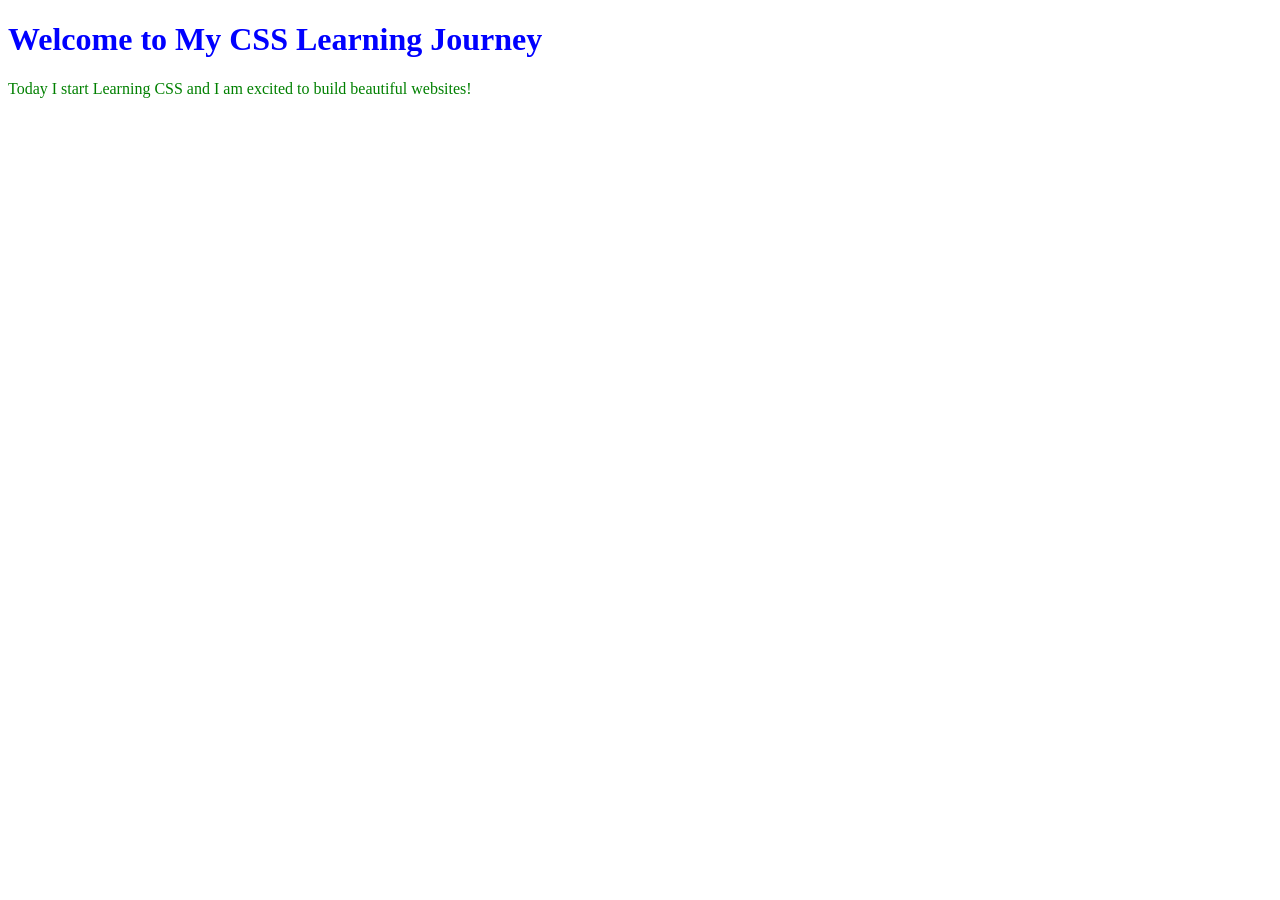
<file: Day-01/index.html>
<!DOCTYPE html>
<html lang="en">
<head>
    <meta charset="UTF-8">
    <meta name="viewport" content="width=device-width, initial-scale=1.0">
    <title>CSS Day 1</title>
    <link rel="stylesheet" href="style.css">
</head>
<body>
    <h1>Welcome to My CSS Learning Journey</h1>
    <p>Today I start Learning CSS and I am excited to build beautiful websites!</p>
</body>
</html>
</file>
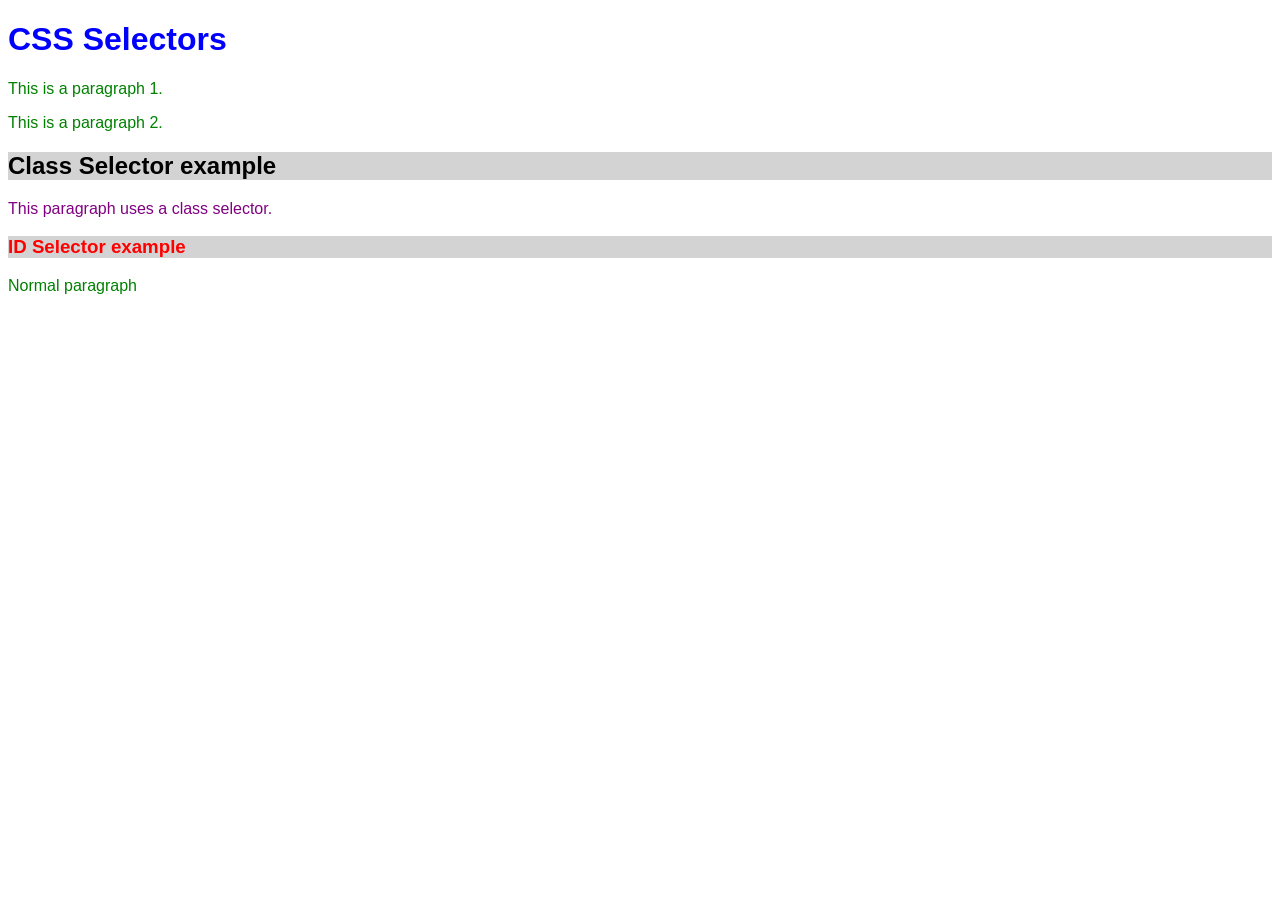
<file: Day-02/index.html>
<!DOCTYPE html>
<html lang="en">
<head>
    <meta charset="UTF-8">
    <meta name="viewport" content="width=device-width, initial-scale=1.0">
    <title>CSS Day 2</title>
    <link rel="stylesheet" href="style.css">
</head>
<body>
    <h1>CSS Selectors</h1>
    <p>This is a paragraph 1.</p>
    <p>This is a paragraph 2.</p>
    <h2 class="blue">Class Selector example</h2>
    <p class="blue">This paragraph uses a class selector.</p>
    <h3 id="red">ID Selector example</h3>
    <p>Normal paragraph</p>
</body>
</html>
</file>
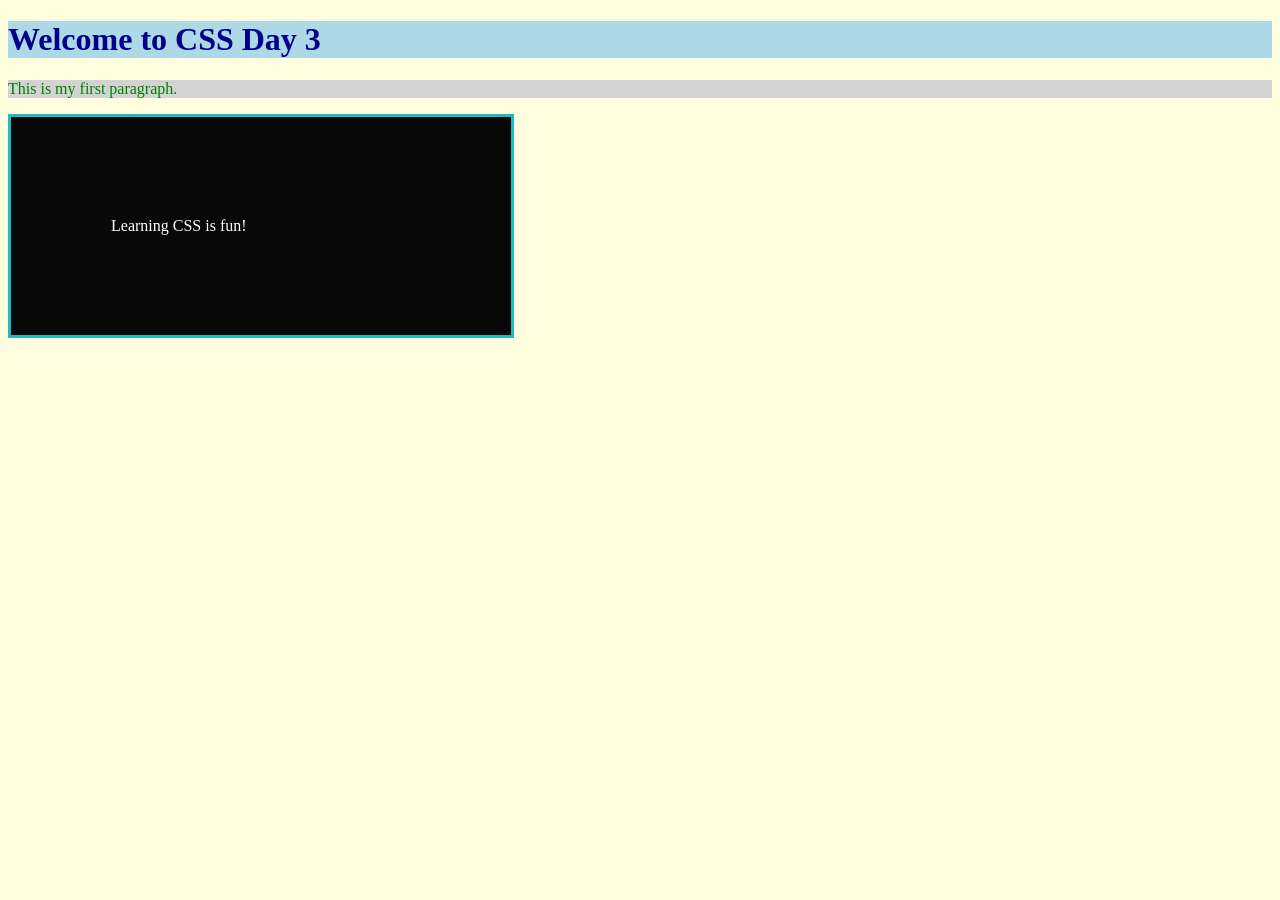
<file: Day-03/index.html>
<!DOCTYPE html>
<html lang="en">
<head>
    <meta charset="UTF-8">
    <meta name="viewport" content="width=device-width, initial-scale=1.0">
    <title>CSS Day 3</title>
    <link rel="stylesheet" href="style.css">
</head>
<body>

    <h1>Welcome to CSS Day 3</h1>

    <p>This is my first paragraph.</p>

    <div class="box">
            Learning CSS is fun!
    </div>

</body>
</html>
</file>
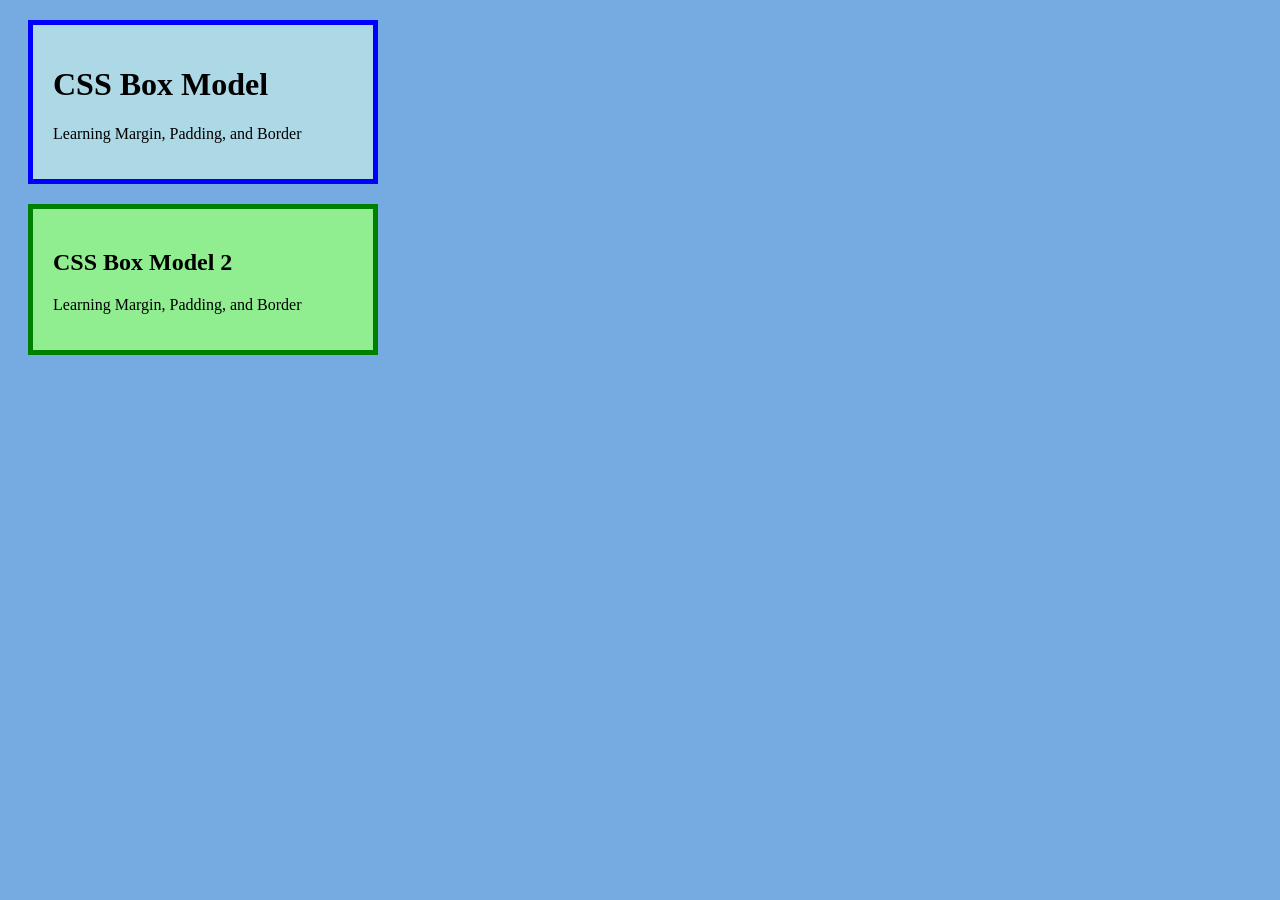
<file: Day-04/index.html>
<!DOCTYPE html>
<html lang="en">
<head>
    <meta charset="UTF-8">
    <meta name="viewport" content="width=device-width, initial-scale=1.0">
    <title>CSS Day 4</title>
    <link rel="stylesheet" href="style.css">
</head>
<body>
    <div class="box">
        <h1>CSS Box Model</h1>
        <p>Learning Margin, Padding, and Border</p>
    </div>
    <div class="box2">
        <h2>CSS Box Model 2</h2>
        <p>Learning Margin, Padding, and Border</p>
    </div>
</body>
</html>
</file>
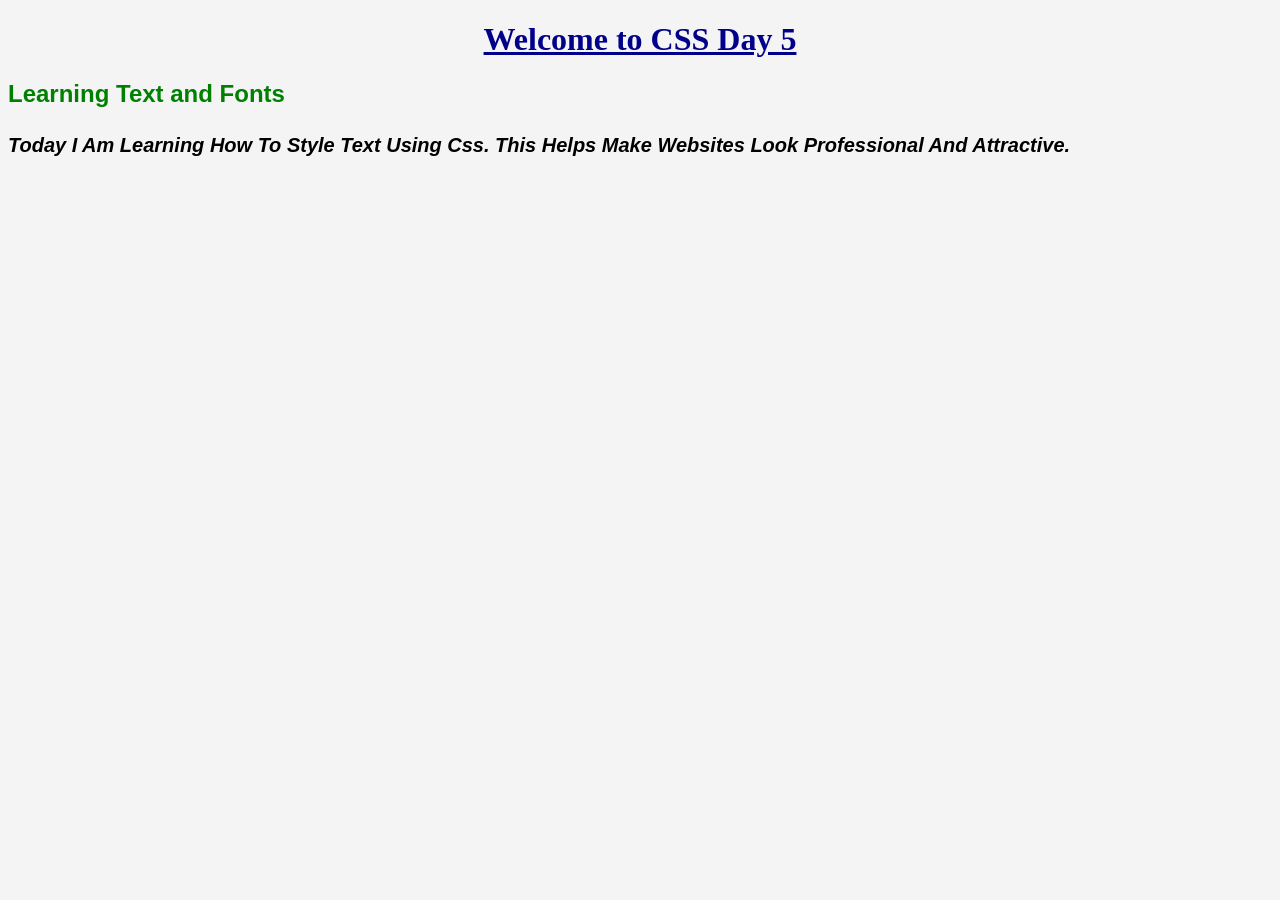
<file: Day-05/index.html>
<!DOCTYPE html>
<html lang="en">
<head>
    <meta charset="UTF-8">
    <meta name="viewport" content="width=device-width, initial-scale=1.0">
    <title>CSS Day 5</title>
    <link rel="stylesheet" href="style.css">
</head>
<body>
    <h1>Welcome to CSS Day 5</h1>
    <h2>Learning Text and Fonts</h2>
    <p class="para">
        Today I am learning how to style text using Css. This helps make websites look Professional and Attractive.
    </p>

</body>
</html>
</file>
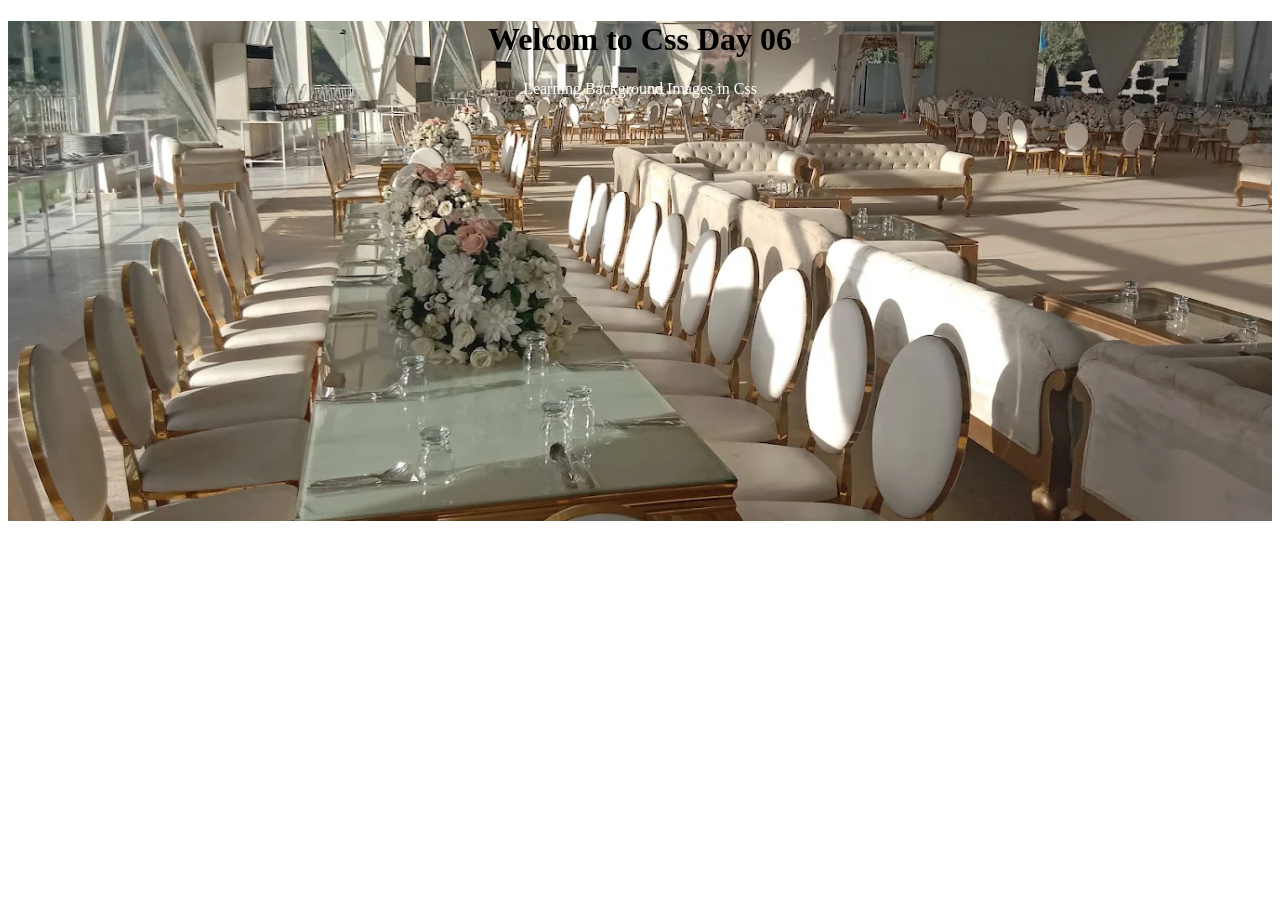
<file: Day-06/index.html>
<!DOCTYPE html>
<html lang="en">
<head>
    <meta charset="UTF-8">
    <meta name="viewport" content="width=device-width, initial-scale=1.0">
    <title>CSS Day 06</title>
    <link rel="stylesheet" href="style.css">
</head>
<body>
    <div class="hero">
        <h1>Welcom to Css Day 06</h1>
        <p>Learning Background Images in Css</p>
 </div>

    
</body>
</html>
</file>
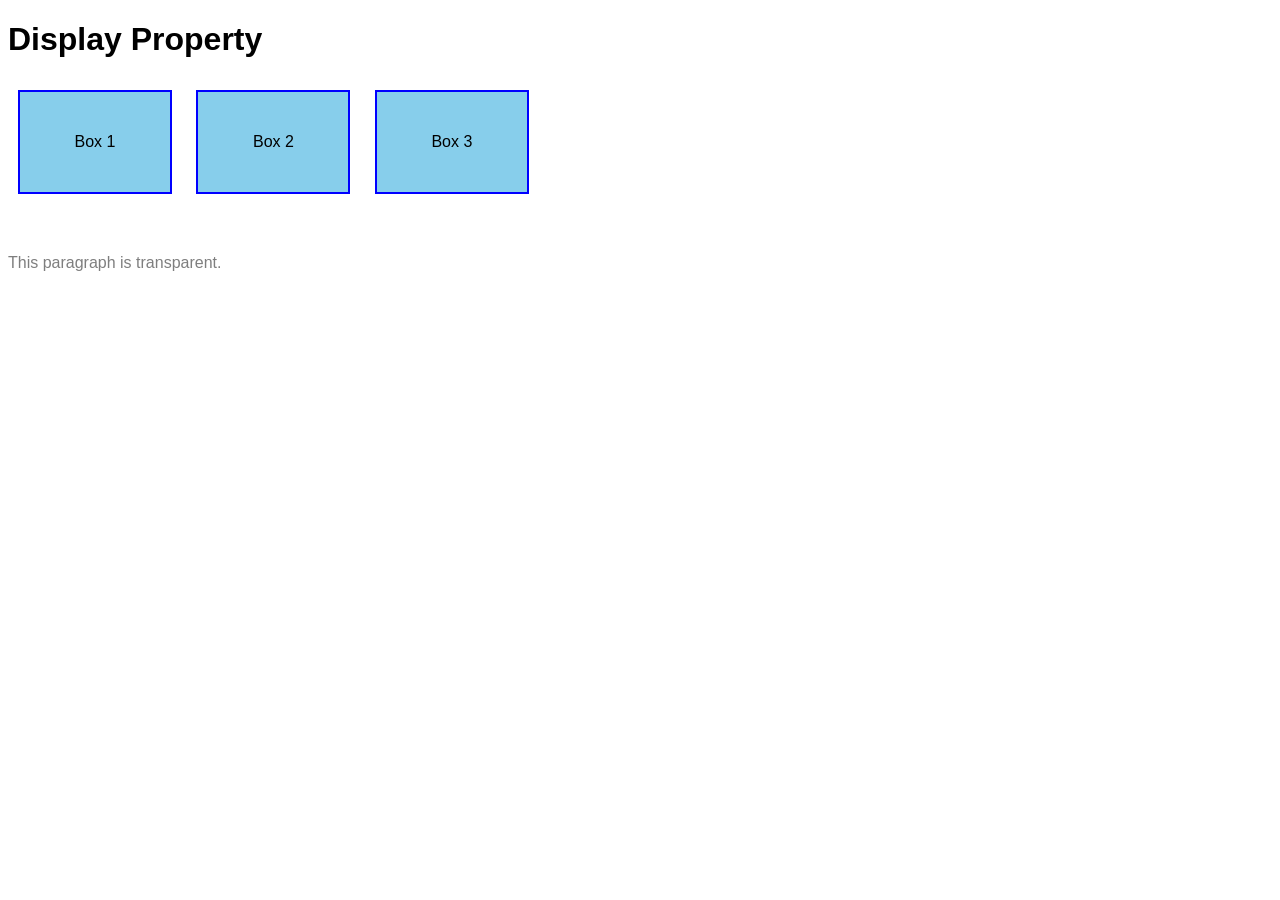
<file: Day-07/index.html>
<!DOCTYPE html>
<html lang="en">
<head>
    <meta charset="UTF-8">
    <meta name="viewport" content="width=device-width, initial-scale=1.0">
    <title>CSS Day 7</title>
    <link rel="stylesheet" href="style.css">
</head>
<body>

<h1>Display Property</h1>

<div class="box">Box 1</div>
<div class="box">Box 2</div>
<div class="box">Box 3</div>

<p class="hidden">This paragraph is hidden.</p>

<p class="transparent">This paragraph is transparent.</p>

</body>
</html>
</file>
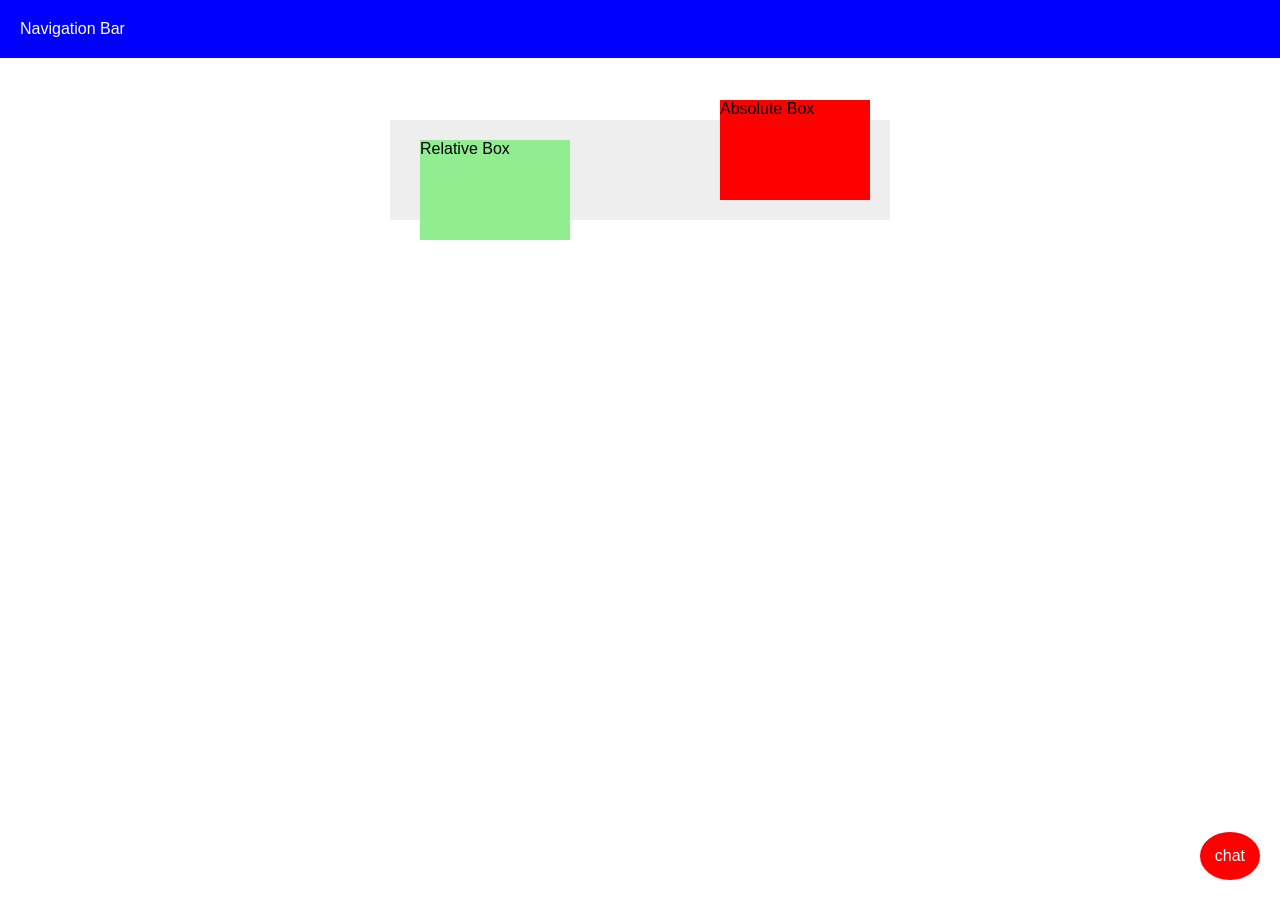
<file: Day-08/index.html>
<!DOCTYPE html>
<html lang="en">
<head>
    <meta charset="UTF-8">
    <meta name="viewport" content="width=device-width, initial-scale=1.0">
    <title>CSS Day 8</title>
    <link rel="stylesheet" href="style.css">
</head>
<body>
    <div class="navbar">
        Navigation Bar
    </div>
    <div class="container">
        <div class="box1">
            Relative Box
        </div>
        <div class="Box2">
        Absolute Box
       </div>

    </div>
    <div class="floating-btn">
        chat
    </div>
    
</body>
</html>
</file>
<file: Day-01/style.css>
h1 {
    color: blue;
}
p {
    color: green;
}
</file>
<file: Day-02/style.css>
h1{
    color: blue;
}
p{
    color: green;
}
.blue{
    color: dodgeblue;
}
p.blue{
    color: purple;
}
#red{
    color: red;
}
*{
    font-family: Arial, sans-serif;
}
h2, h3{
    background-color: lightgray;
}
</file>
<file: Day-03/style.css>
body{
    background-color: lightyellow;
}
h1{
    color: darkblue;
    background-color: lightblue;
}
p{
    color: green;
    background-color: lightgray;
}
.box{
    width: 300px;
    padding: 100px;
    background-color: rgb(8, 8, 8);
    border: 3px solid rgb(28, 188, 199);
    color: white;
}
</file>
<file: Day-04/style.css>
body {
    background-color: #75abe0;
}
.box{
width: 300px;
background-color: lightblue;
padding: 20px;
border: 5px solid blue;
margin: 20px;
}
.box2{
width: 300px;
background-color: lightgreen;
padding: 20px;
border: 5px solid green;
margin: 20px;
}
</file>
<file: Day-05/style.css>
body{
    background-color: #f4f4f4;
}
h1{
    color : darkblue;
    text-align: center;
    text-decoration: underline;
}
h2{
    color : green;
    font-family:Arial, sans-serif;   
}
.para{
    font-size: 20px;
    font-family: Verdana,  sans-serif;
    font-weight: bold;
    font-style: italic;
    text-transform: capitalize;
    line-height: 35PX;
    
}
</file>
<file: Day-06/style.css>
.hero{
    h1{
        color: black;
    }
    height: 500px;
    background-image: url("images/background.jpg");
    background-repeat: no-repeat;
    background-size: cover;
    background-position: center;
    color: white;
    text-align: center;
    padding-top: 200ox;
}
</file>
<file: Day-07/style.css>
body{
    font-family: Arial, sans-serif;
}

.box{
    display:inline-block;
    width:150px;
    height:100px;
    background-color:skyblue;
    border:2px solid blue;
    margin:10px;
    text-align:center;
    line-height:100px;
}

.hidden{
    visibility:hidden;
}

.transparent{
    opacity:0.5;
}
</file>
<file: Day-08/style.css>
body{
    margin: 0;
    font-family: Arial, sans-serif;
}

/* Fixed Navbar */
.navbar {
    position: fixed;
    top: 0;
    width: 100%;
    background-color: blue;
    color: white;
    padding: 20px;

}

/* Parent */
.container{
     position: relative;
     width: 500px;
     hight: 300px;
     background: #eee;
     margin: 120px auto;

}

/* Relative */

.box1{

    position:relative;

    left:30px;

    top:20px;

    width:150px;

    height:100px;

    background:lightgreen;

}

/* Absolute */
.Box2{
    position: absolute;
    right: 20px;
    bottom: 20px;
    width: 150px;
    height: 100px;
    background: red;
}

/* floating botton */
.floating-btn{
    position: fixed;
    bottom: 20px;
    right: 20px;
    background: red;
    color: white;
    padding: 15px;
    border-radius: 50%;


}
</file>
